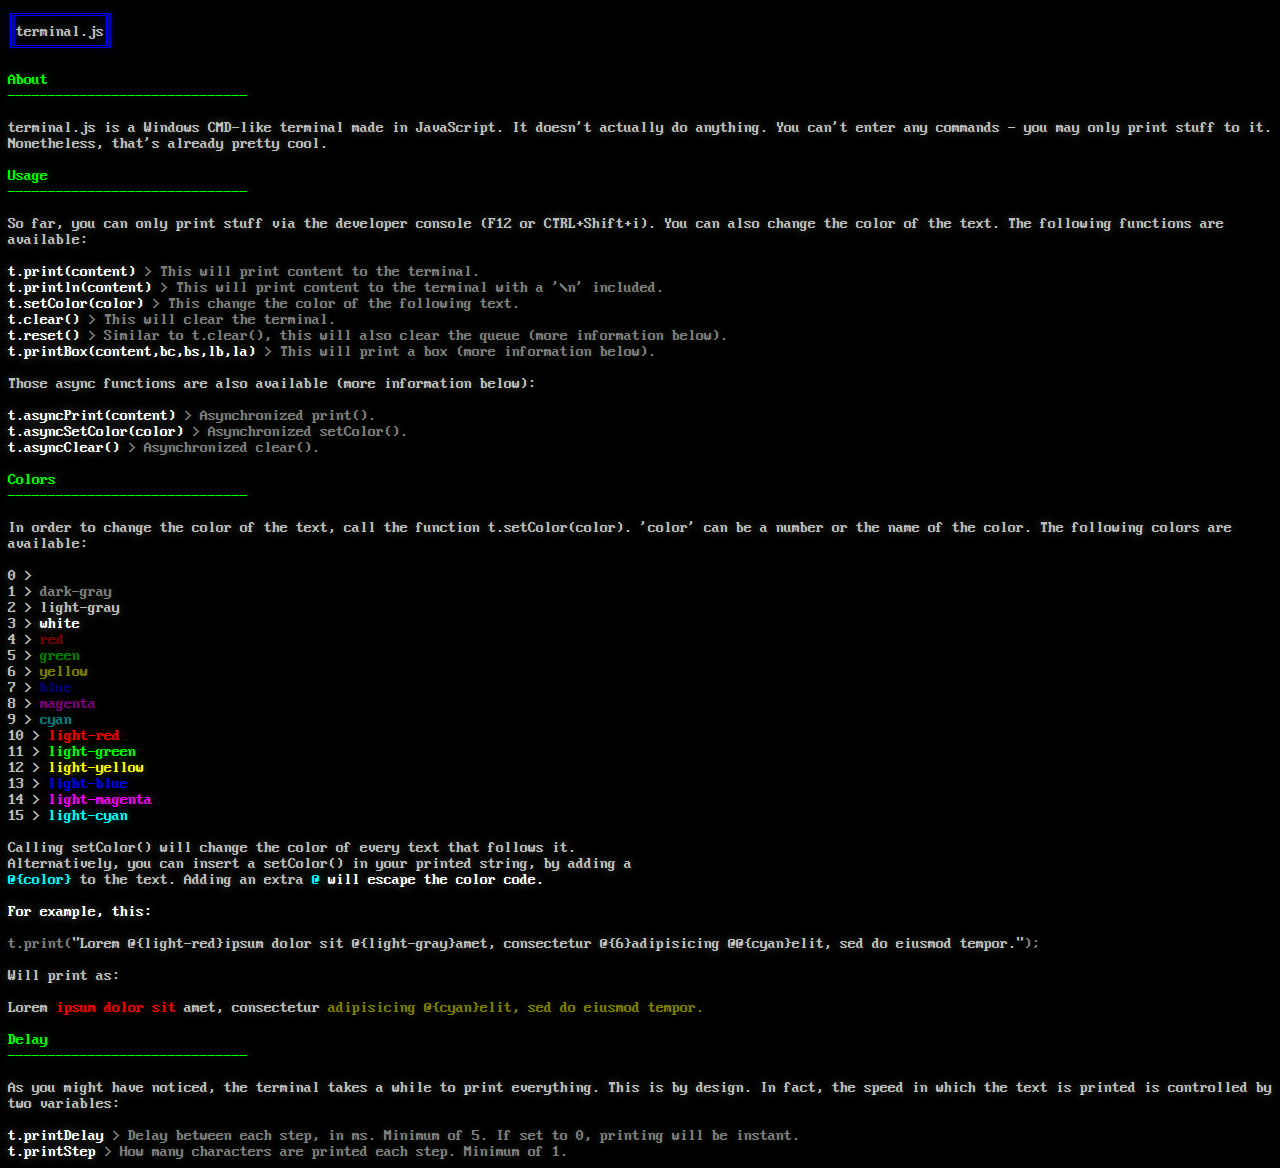
<file: index.html>
<!DOCTYPE html>
<html lang="en" dir="ltr">
	<head>
		<meta charset="utf-8">
		<meta name="google" value="notranslate">
		<link rel="stylesheet" href="font/stylesheet.css">
		<link rel="stylesheet" href="css/terminal.css">
		<title>Terminal</title>
	</head>
	<body>
		<div class="terminal" id="terminal"></div>
		<script type="text/javascript" src="js/terminal.js"></script>
		<script type="text/javascript" src="js/index.js"></script>
	</body>
</html>
</file>
<file: font/stylesheet.css>
@font-face {
	font-family: 'IBMVGA8';
    src: url('PxPlus_IBM_VGA8.ttf') format('truetype'),
		 url('pxplus_ibm_vga8-webfont.woff2') format('woff2'),
         url('pxplus_ibm_vga8-webfont.woff') format('woff');
    font-weight: normal;
    font-style: normal;

}
</file>
<file: css/terminal.css>
* {
	font-family: 'IBMVGA8', monospace;
	font-size: 16px;
	margin: 0;
	padding: 0;
	line-height: 1em;
}

body {
	color: #C0C0C0;
	background: #000000;
}

.terminal {
	display: block;
	white-space: pre-wrap;
	padding: 0.5em;
}

.black {
	color: rgb(0, 0, 0);
}

.dark-gray {
	color: rgb(128, 128, 128);
	text-shadow: 0px 0px 10px rgba(128, 128, 128, 0.4);
}

.light-gray, #caret {
	color: rgb(193, 193, 193);
	text-shadow: 0px 0px 10px rgba(193, 193, 193, 0.4);
}

.white {
	color: rgb(255, 255, 255);
	text-shadow: 0px 0px 10px rgba(255, 255, 255, 0.4);
}

.red {
	color: rgb(128, 0, 0);
	text-shadow: 0px 0px 10px rgba(128, 0, 0, 0.4);
}

.green {
	color: rgb(0, 128, 0);
	text-shadow: 0px 0px 10px rgba(0, 128, 0, 0.4);
}

.yellow {
	color: rgb(128, 128, 0);
	text-shadow: 0px 0px 10px rgba(128, 128, 0, 0.4);
}

.blue {
	color: rgb(0, 0, 128);
	text-shadow: 0px 0px 10px rgba(0, 0, 128, 0.4);
}

.magenta {
	color: rgb(128, 0, 127);
	text-shadow: 0px 0px 10px rgba(128, 0, 127, 0.4);
}

.cyan {
	color: rgb(0, 128, 128);
	text-shadow: 0px 0px 10px rgba(0, 128, 128, 0.4);
}

.light-red {
	color: rgb(255, 0, 0);
	text-shadow: 0px 0px 10px rgba(255, 0, 0, 0.4);
}

.light-green {
	color: rgb(0, 255, 0);
	text-shadow: 0px 0px 10px rgba(0, 255, 0, 0.4);
}

.light-yellow {
	color: rgb(255, 255, 0);
	text-shadow: 0px 0px 10px rgba(255, 255, 0, 0.4);
}

.light-blue {
	color: rgb(0, 0, 255);
	text-shadow: 0px 0px 10px rgba(0, 0, 255, 0.4);
}

.light-magenta {
	color: rgb(255, 0, 255);
	text-shadow: 0px 0px 10px rgba(255, 0, 255, 0.4);
}

.light-cyan {
	color: rgb(0, 255, 255);
	text-shadow: 0px 0px 10px rgba(0, 255, 255, 0.4);
}
</file>
